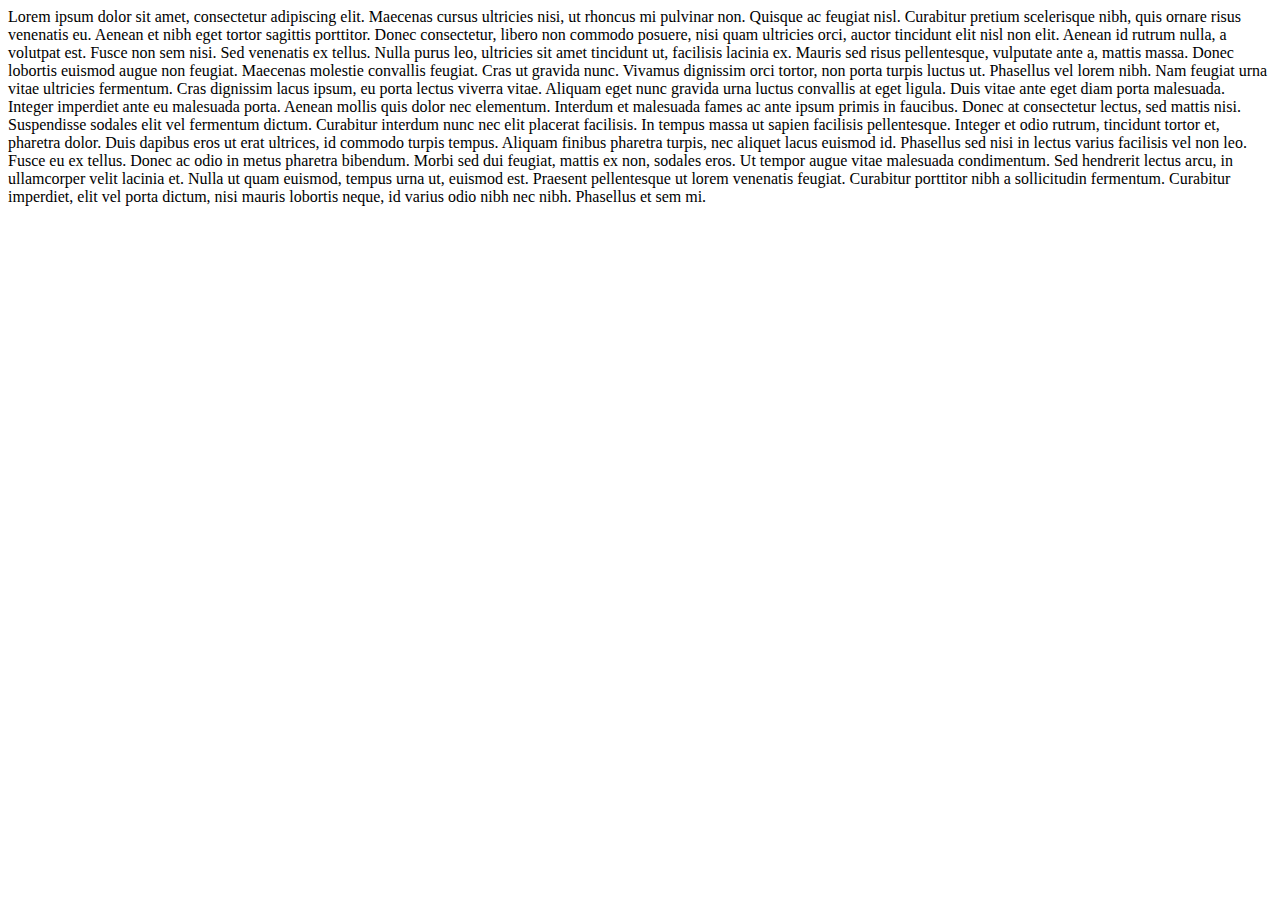
<file: sobrenos.html>
<!DOCTYPE html>
<html lang="en">
<head>
    <meta charset="UTF-8">
    <meta http-equiv="X-UA-Compatible" content="IE=edge">
    <meta name="viewport" content="width=device-width, initial-scale=1.0">
    <title>Document</title>
</head>
<body>
    
    Lorem ipsum dolor sit amet, consectetur adipiscing elit. Maecenas cursus ultricies nisi, ut rhoncus mi pulvinar non. Quisque ac feugiat nisl. Curabitur pretium scelerisque nibh, quis ornare risus venenatis eu. Aenean et nibh eget tortor sagittis porttitor. Donec consectetur, libero non commodo posuere, nisi quam ultricies orci, auctor tincidunt elit nisl non elit. Aenean id rutrum nulla, a volutpat est. Fusce non sem nisi. Sed venenatis ex tellus. Nulla purus leo, ultricies sit amet tincidunt ut, facilisis lacinia ex. Mauris sed risus pellentesque, vulputate ante a, mattis massa. Donec lobortis euismod augue non feugiat. Maecenas molestie convallis feugiat. Cras ut gravida nunc.

Vivamus dignissim orci tortor, non porta turpis luctus ut. Phasellus vel lorem nibh. Nam feugiat urna vitae ultricies fermentum. Cras dignissim lacus ipsum, eu porta lectus viverra vitae. Aliquam eget nunc gravida urna luctus convallis at eget ligula. Duis vitae ante eget diam porta malesuada. Integer imperdiet ante eu malesuada porta.

Aenean mollis quis dolor nec elementum. Interdum et malesuada fames ac ante ipsum primis in faucibus. Donec at consectetur lectus, sed mattis nisi. Suspendisse sodales elit vel fermentum dictum. Curabitur interdum nunc nec elit placerat facilisis. In tempus massa ut sapien facilisis pellentesque. Integer et odio rutrum, tincidunt tortor et, pharetra dolor. Duis dapibus eros ut erat ultrices, id commodo turpis tempus. Aliquam finibus pharetra turpis, nec aliquet lacus euismod id. Phasellus sed nisi in lectus varius facilisis vel non leo. Fusce eu ex tellus. Donec ac odio in metus pharetra bibendum.

Morbi sed dui feugiat, mattis ex non, sodales eros. Ut tempor augue vitae malesuada condimentum. Sed hendrerit lectus arcu, in ullamcorper velit lacinia et. Nulla ut quam euismod, tempus urna ut, euismod est. Praesent pellentesque ut lorem venenatis feugiat. Curabitur porttitor nibh a sollicitudin fermentum. Curabitur imperdiet, elit vel porta dictum, nisi mauris lobortis neque, id varius odio nibh nec nibh. Phasellus et sem mi.




</body>
</html>
</file>
